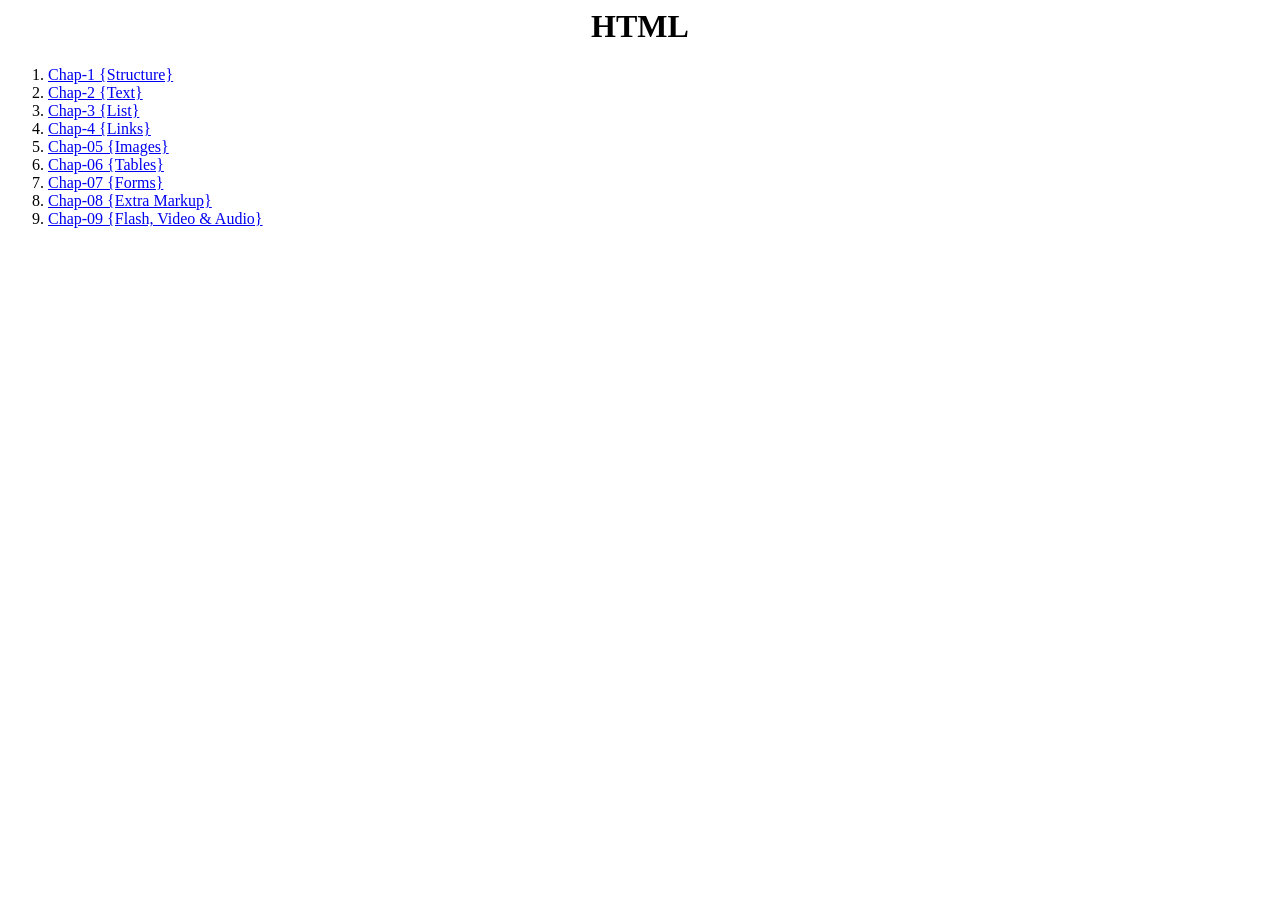
<file: html/index.html>
<html>
<head>
    <title>HTML</title>
</head>
<body>
    <h1 align="center">HTML</h1>
    <ol>
        <li> <a href="./Chap-1/chap1.html" target="_blank">Chap-1 {Structure}</a></li>
        <li> <a href="./Chap-2/chap2.html" target="_blank">Chap-2 {Text}</a></li>
        <li><a href="./Chap-3/chap3.html" target="_blank">Chap-3 {List}</a></li>
        <li><a href="./Chap-4/chap4.html" target="_blank">Chap-4 {Links}</a></li>
        <li><a href="./Chap-5/chap5.html" target = "_blank">Chap-05 {Images}</a></li>
        <li><a href="./Chap-6/chap6.html" target="_blank">Chap-06 {Tables}</a></li>
        <li><a href="./Chap-7/chap7.html" target="_blank">Chap-07 {Forms}</a></li>
        <li><a href="./Chap-8/chap8.html" target="_blank">Chap-08 {Extra Markup}</a></li>
        <li><a href="./Chap-9/chap9.html" target="_blank">Chap-09 {Flash, Video & Audio}</a></li>
    </ol>    
</body>
</html>
</file>
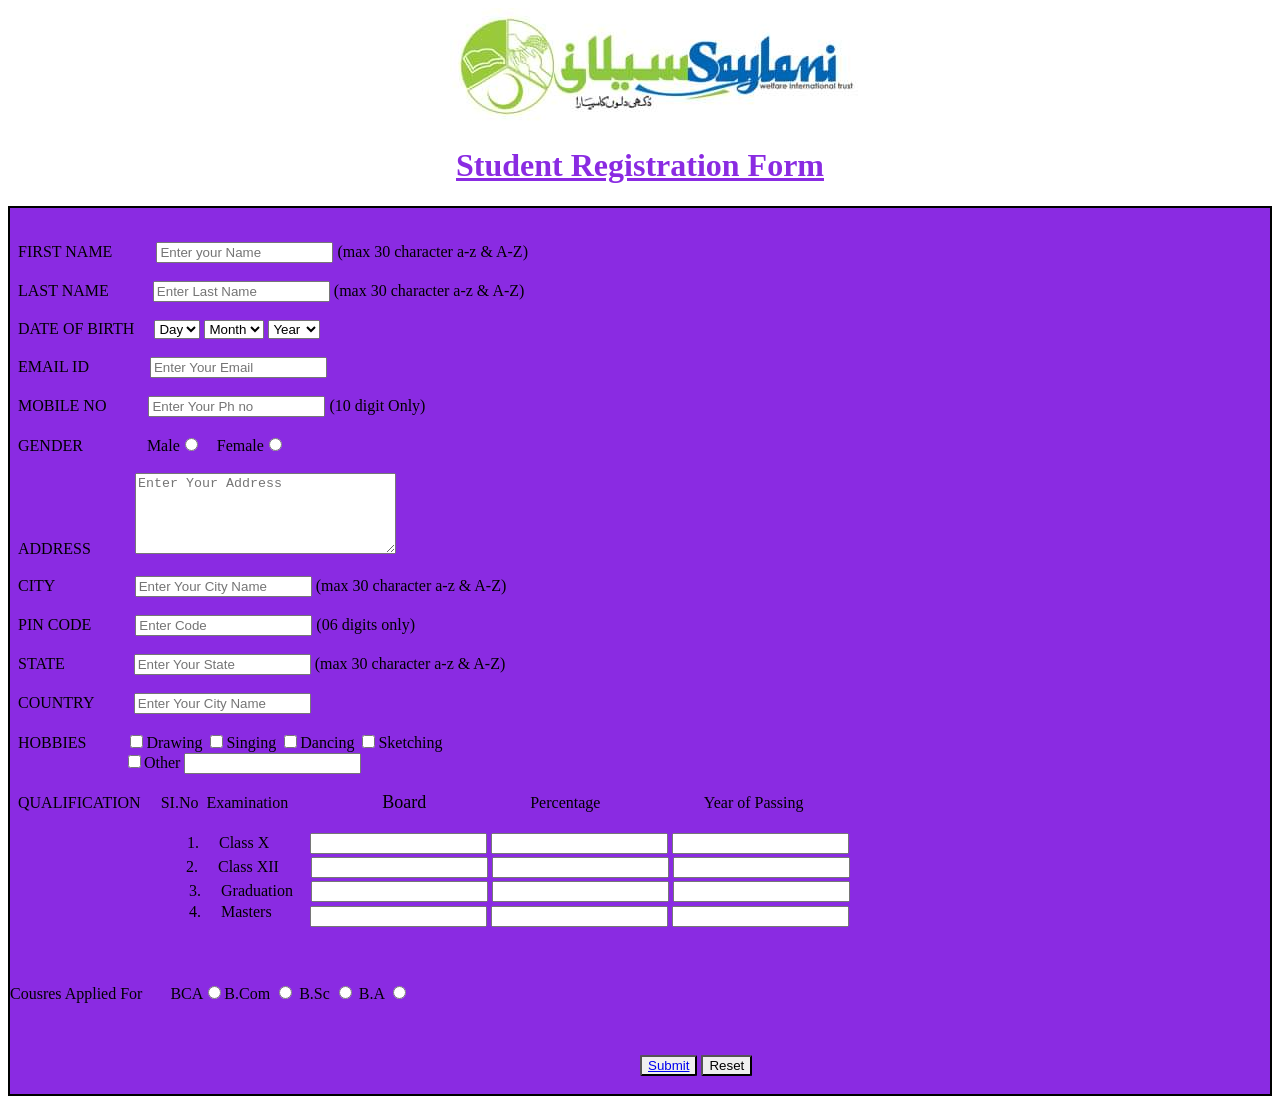
<file: css/Registartion Form/public/index.html>
<!DOCTYPE html>
<html lang="en">
<head>
    <meta charset="UTF-8">
    <meta name="viewport" content="width=device-width, initial-scale=1.0">
    <title>Document</title>
    <link rel="stylesheet" href="index.css" type="text/css">
</head>
<body>
    <img src="Logo.jpg" alt="Saylani Logo " id="logo">
        <h1><u> Student Registration Form</u></h1>
        <form id="signup"><br>
           <p>FIRST NAME  <input class="name" type="text" placeholder="Enter your Name">
            (max 30 character a-z & A-Z)
            <br>
            <br>
            LAST NAME <input type="text" placeholder="Enter Last Name" class="name"> (max 30 character a-z & A-Z)
           <br><br>
            DATE OF BIRTH &nbsp;&nbsp;&nbsp;
            <select>
                <option >Day</option>
                <option >01</option><option >02</option><option >03</option> <option >04</option>
                <option >05</option> <option >06</option> <option >07</option><option >08</option>
                <option >09</option> <option >10</option><option >11</option><option >12</option>
                <option >13</option> <option >14</option><option >15</option><option >16</option>
                <option >17</option> <option >18</option><option >19</option><option >20</option>
                <option >20</option> <option >21</option><option >22</option><option >23</option>
                <option >24</option> <option >25</option><option >26</option><option >27</option>
                <option >28</option> <option >29</option><option >30</option><option >31</option>
            </select>
            <select >
                <option >Month</option>
                <option >01</option><option >02</option><option >03</option> <option >04</option>
                <option >05</option> <option >06</option> <option >07</option><option >08</option>
                <option >09</option> <option >10</option><option >11</option><option >12</option>
            </select>
            <select>
                <option >Year</option>
                <option >1999</option>
            </select>
            <br><br>
            EMAIL ID <input  id="email" type="email" placeholder="Enter Your Email">
            <br><br>
            MOBILE NO <input id="numb" type="text" placeholder="Enter Your Ph no"> (10 digit Only)
            <br><br>
            GENDER &nbsp;&nbsp;&nbsp;&nbsp;&nbsp;&nbsp;&nbsp;&nbsp;&nbsp;&nbsp;&nbsp;&nbsp;&nbsp;&nbsp; Male<input type="radio"> &nbsp;&nbsp;&nbsp;Female<input type="radio">
            <br><br>
            ADDRESS <textarea id="addr" placeholder="Enter Your Address" cols="30" rows="05"></textarea>
            <br><br>
            CITY  <input  id="city" type="text" placeholder="Enter Your City Name"> 
            (max 30 character a-z & A-Z)
            <br><br>
            PIN CODE <input id="pin" type="text" placeholder="Enter Code"> (06 digits only) 
            <br><br>
            STATE <input id="state" type="text" placeholder="Enter Your State"> 
            (max 30 character a-z & A-Z)
            <br><br>
            COUNTRY <input id="cntry" type="text" placeholder="Enter Your City Name"> 
            <br><br>
            HOBBIES &nbsp;&nbsp;&nbsp;&nbsp;&nbsp;&nbsp;&nbsp;&nbsp;&nbsp;<input type="checkbox" >Drawing
            <input type="checkbox" >Singing <input type="checkbox" >Dancing <input type="checkbox" >Sketching
            <br>
            <input id="other" type="checkbox" >Other <input type="text">
            <br><br>
            <label> QUALIFICATION</label>
            <label> &nbsp; &nbsp; SI.No</label>
            <label>&nbsp;Examination</label>
            <label class="label"> Board</label>
            <label id="per"> Percentage</label>
            <label id="pass"> Year of Passing</label>
            <ol>
                <li id="class-x">&nbsp;&nbsp;&nbsp;&nbsp;Class X
                    <input type="input" class="input-x"/>
                    <input type="input" class="input-x"/>
                    <input type="input" class="input-x"/>
                </li>
                <li id="class-xii">&nbsp;&nbsp;&nbsp;&nbsp;Class XII
                    <input type="input" class="input-xii"/>
                    <input type="input" class="input-xii"/>
                    <input type="input" class="input-xii"/>
                </li>
                <li id="graduation">&nbsp;&nbsp;&nbsp;&nbsp;Graduation
                    <input type="input" class="input-graduation"/>
                    <input type="input" class="input-graduation"/>
                    <input type="input" class="input-graduation"/>
                </li>
                <li id="masters">&nbsp;&nbsp;&nbsp;&nbsp;Masters
                    <input type="input" class="input-masters"/>
                    <input type="input" class="input-masters"/>
                    <input type="input" class="input-masters"/>
                </li>
                <br />
            </ol>
         <br><br>
            Cousres Applied For &nbsp;&nbsp;&nbsp;&nbsp;&nbsp;&nbsp;BCA<input type="radio" >B.Com <input type="radio">
            B.Sc <input type="radio"> B.A <input type="radio">
            <br><br>
        </p><br>
        <button class="btn"><a href="submit.html">Submit</a></button> 
        <button type="reset" class="btn">Reset</button> 
        <br><br>
        </form>
</body>
</html>
</file>
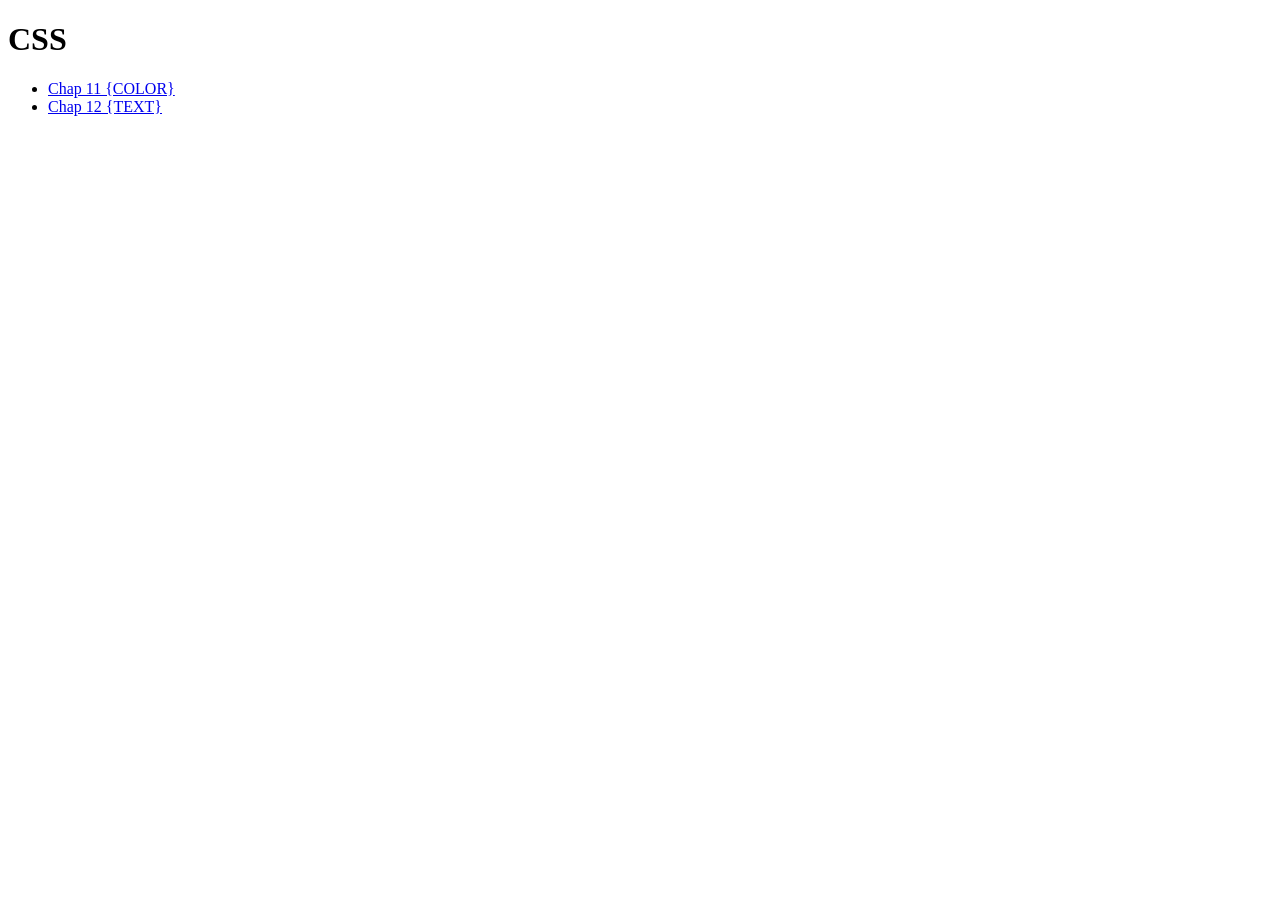
<file: css/main.html>
<!DOCTYPE html>
<html lang="en">
<head>
    <meta charset="UTF-8">
    <meta name="viewport" content="width=device-width, initial-scale=1.0">
    <meta http-equiv="X-UA-Compatible" content="ie=edge">
    <title>CSS</title>
</head>
<body>
    <h1>CSS</h1>
    <ul>
        <li><a href="./Chap 11/chap11.html">Chap 11 {COLOR} </a></li>
        <li><a href="./Chap-12/chap12.html">Chap 12 {TEXT} </a></li>
    </ul>
</body>
</html>
</file>
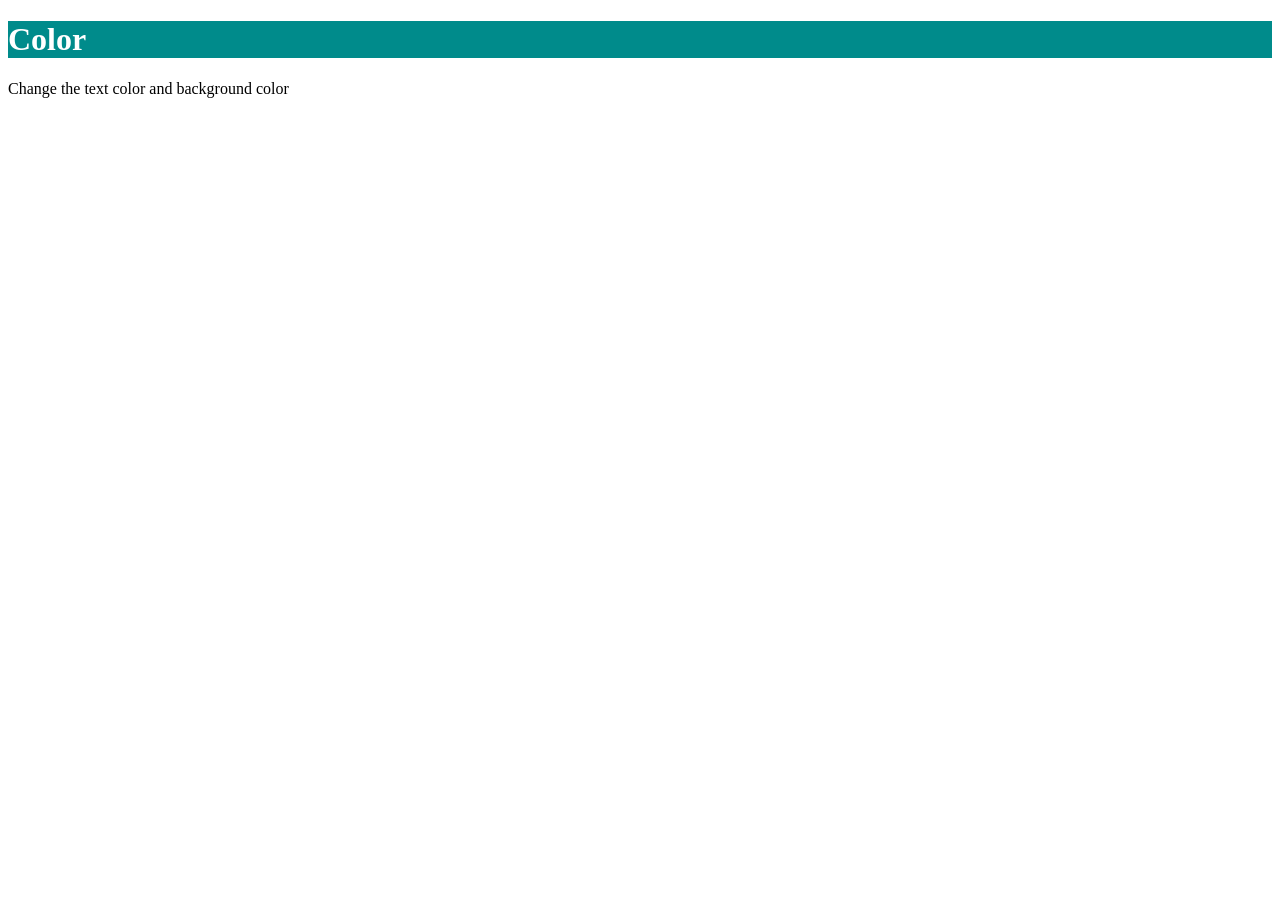
<file: css/Chap-11/chap11.html>
<!DOCTYPE html>
<html lang="en">
<head>
    <meta charset="UTF-8">
    <meta name="viewport" content="width=device-width, initial-scale=1.0">
    <meta http-equiv="X-UA-Compatible" content="ie=edge">
    <title>Chap 11</title>
    <link href="main.css" type="text/css" rel="stylesheet"/>
</head>
<body>
    <h1>Color</h1>
    <p>Change the text color and background color</p>
</body>
</html>
</file>
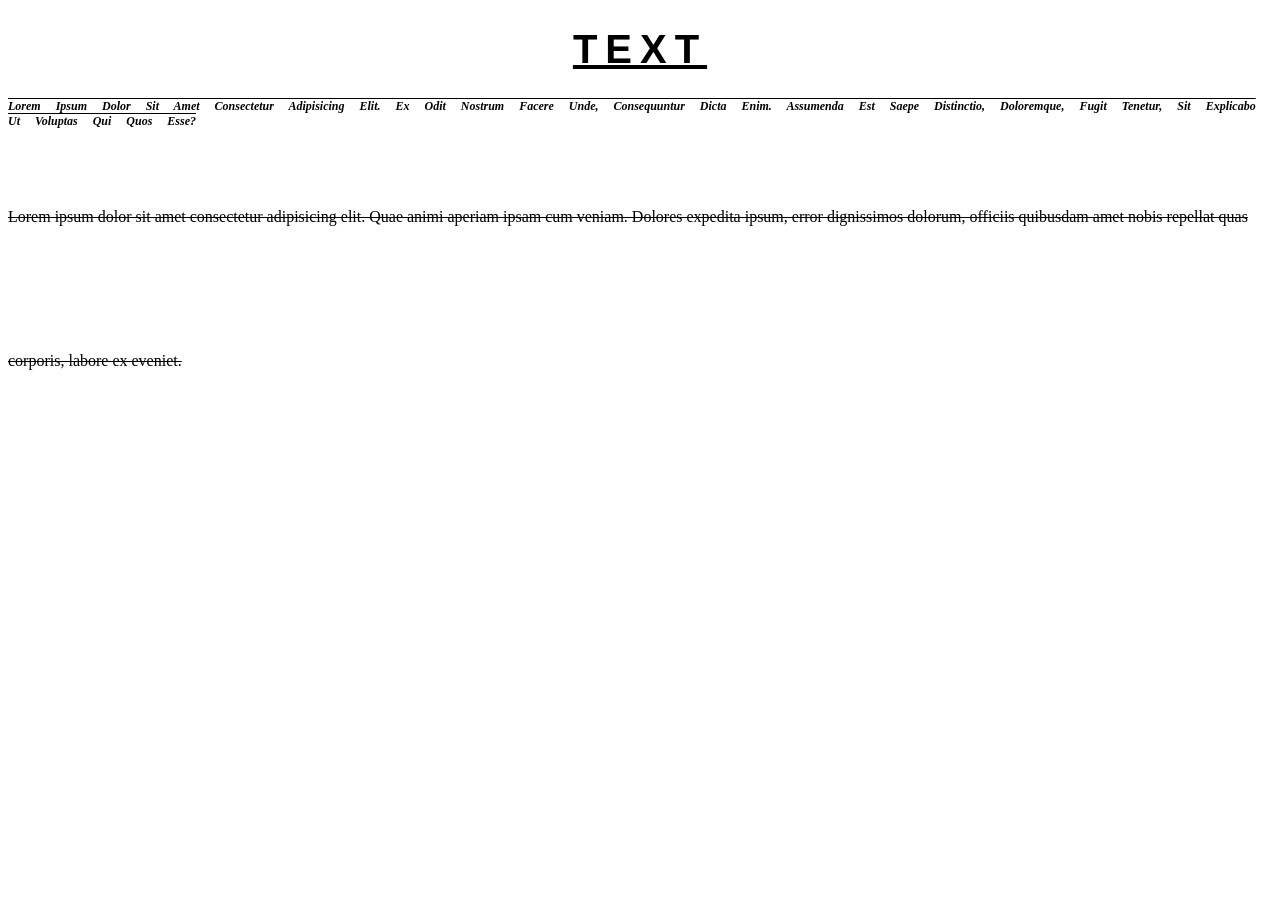
<file: css/Chap-12/chap12.html>
<!DOCTYPE html>
<html lang="en">
<head>
    <meta charset="UTF-8">
    <meta name="viewport" content="width=device-width, initial-scale=1.0">
    <meta http-equiv="X-UA-Compatible" content="ie=edge">
    <title>Chap 12</title>
    <link href="style.css" type="text/css" rel="stylesheet"/>
</head>
<body>
    <h1>Text</h1>
    <p id="p1">Lorem ipsum dolor sit amet consectetur adipisicing elit. Ex odit nostrum facere unde, consequuntur dicta enim. Assumenda est saepe distinctio, doloremque, fugit tenetur, sit explicabo ut voluptas qui quos esse?</p>
    <p id="p2">Lorem ipsum dolor sit amet consectetur adipisicing elit. Quae animi aperiam ipsam cum veniam. Dolores expedita ipsum, error dignissimos dolorum, officiis quibusdam amet nobis repellat quas corporis, labore ex eveniet.</p>
</body>
</html>
</file>
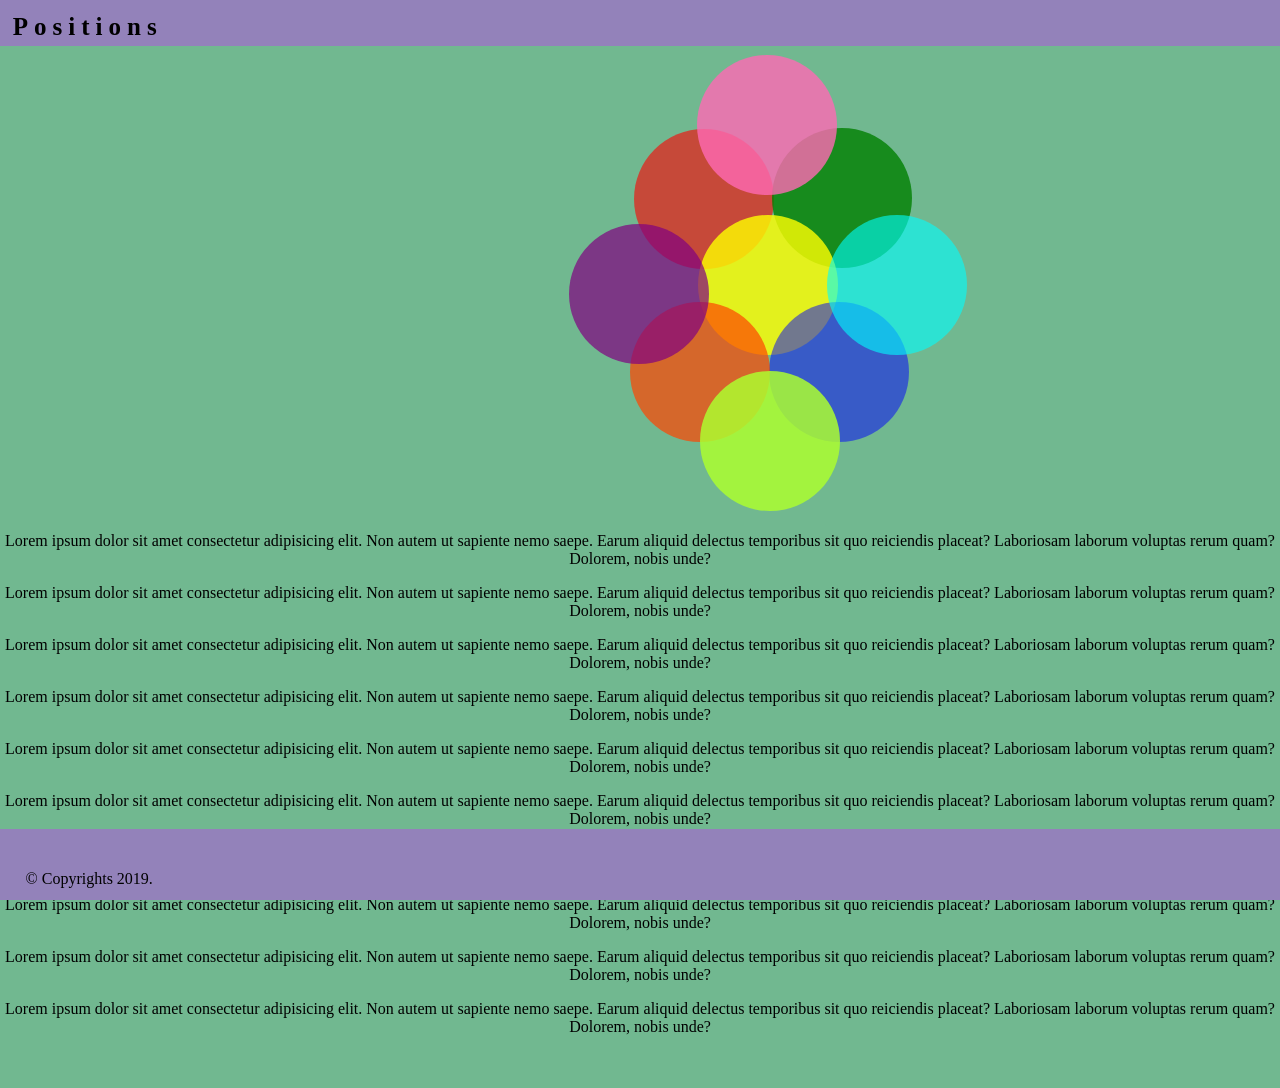
<file: css/Pattern/pattern.html>
<!DOCTYPE html>
<html lang="en">
<head>
    <meta charset="UTF-8">
    <meta name="viewport" content="width=device-width, initial-scale=1.0">
    <meta http-equiv="X-UA-Compatible" content="ie=edge">
    <title>Pattern</title>
    <link href="pattern.css" type="text/css" rel="stylesheet"/>
</head>
<body>
    <!-- <div > -->
    <button id="fix-button">Fixed Button</button>
    <!-- </div> -->
    <header>
        <div id="heading">Positions</div>
    </header>
            
    <div id="parent"> 
        <div id="firstDiv"></div>
        <div id="secDiv"></div>
        <div id="thirdDiv"></div>
        <div id="fourthDiv"></div>
        <div id="fifthDiv"></div>
        <div id="sixthDiv"></div>
        <div id="seventhDiv"></div>
        <div id="eightDiv"></div>
        <div id="nineDiv"></div>
    </div>
    <br />
    <br />
    <div> 
        <p class="para">Lorem ipsum dolor sit amet consectetur adipisicing elit. Non autem ut sapiente nemo saepe. Earum aliquid delectus temporibus sit quo reiciendis placeat? Laboriosam laborum voluptas rerum quam? Dolorem, nobis unde?</p>
        <p class="para">Lorem ipsum dolor sit amet consectetur adipisicing elit. Non autem ut sapiente nemo saepe. Earum aliquid delectus temporibus sit quo reiciendis placeat? Laboriosam laborum voluptas rerum quam? Dolorem, nobis unde?</p>
        <p class="para">Lorem ipsum dolor sit amet consectetur adipisicing elit. Non autem ut sapiente nemo saepe. Earum aliquid delectus temporibus sit quo reiciendis placeat? Laboriosam laborum voluptas rerum quam? Dolorem, nobis unde?</p>
        <p class="para">Lorem ipsum dolor sit amet consectetur adipisicing elit. Non autem ut sapiente nemo saepe. Earum aliquid delectus temporibus sit quo reiciendis placeat? Laboriosam laborum voluptas rerum quam? Dolorem, nobis unde?</p>
        <p class="para">Lorem ipsum dolor sit amet consectetur adipisicing elit. Non autem ut sapiente nemo saepe. Earum aliquid delectus temporibus sit quo reiciendis placeat? Laboriosam laborum voluptas rerum quam? Dolorem, nobis unde?</p>
        <p class="para">Lorem ipsum dolor sit amet consectetur adipisicing elit. Non autem ut sapiente nemo saepe. Earum aliquid delectus temporibus sit quo reiciendis placeat? Laboriosam laborum voluptas rerum quam? Dolorem, nobis unde?</p>
        <p class="para">Lorem ipsum dolor sit amet consectetur adipisicing elit. Non autem ut sapiente nemo saepe. Earum aliquid delectus temporibus sit quo reiciendis placeat? Laboriosam laborum voluptas rerum quam? Dolorem, nobis unde?</p>
        <p class="para">Lorem ipsum dolor sit amet consectetur adipisicing elit. Non autem ut sapiente nemo saepe. Earum aliquid delectus temporibus sit quo reiciendis placeat? Laboriosam laborum voluptas rerum quam? Dolorem, nobis unde?</p>
        <p class="para">Lorem ipsum dolor sit amet consectetur adipisicing elit. Non autem ut sapiente nemo saepe. Earum aliquid delectus temporibus sit quo reiciendis placeat? Laboriosam laborum voluptas rerum quam? Dolorem, nobis unde?</p>
        <p class="para">Lorem ipsum dolor sit amet consectetur adipisicing elit. Non autem ut sapiente nemo saepe. Earum aliquid delectus temporibus sit quo reiciendis placeat? Laboriosam laborum voluptas rerum quam? Dolorem, nobis unde?</p>
    </div>
    <br />
    <br />
    <footer>
        <div id="foot">
            <p>&copy; Copyrights 2019.</p>
        </div>
    </footer>
</body>
</html>
</file>
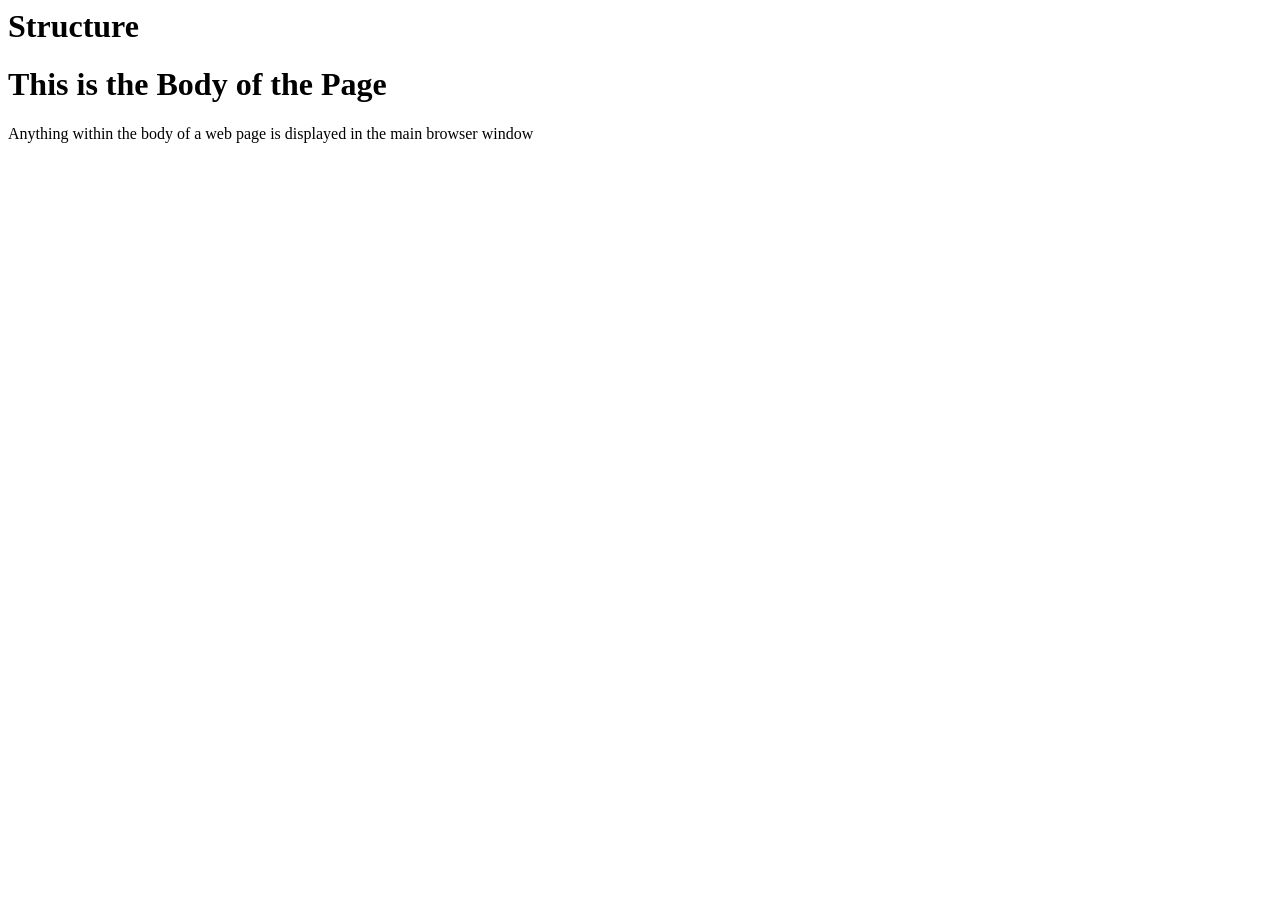
<file: html/Chap-1/chap1.html>
<!-- In the following code this is the Basic Structure of HTML5 -->
<html>
    <head>
        <title> Chap-01</title>
    </head>
    <body>
        <h1>Structure</h1>
        <h1>This is the Body of the Page</h1>
        <p>Anything within the body of a web page is displayed in the main browser window</p>
    </body>
</html>
</file>
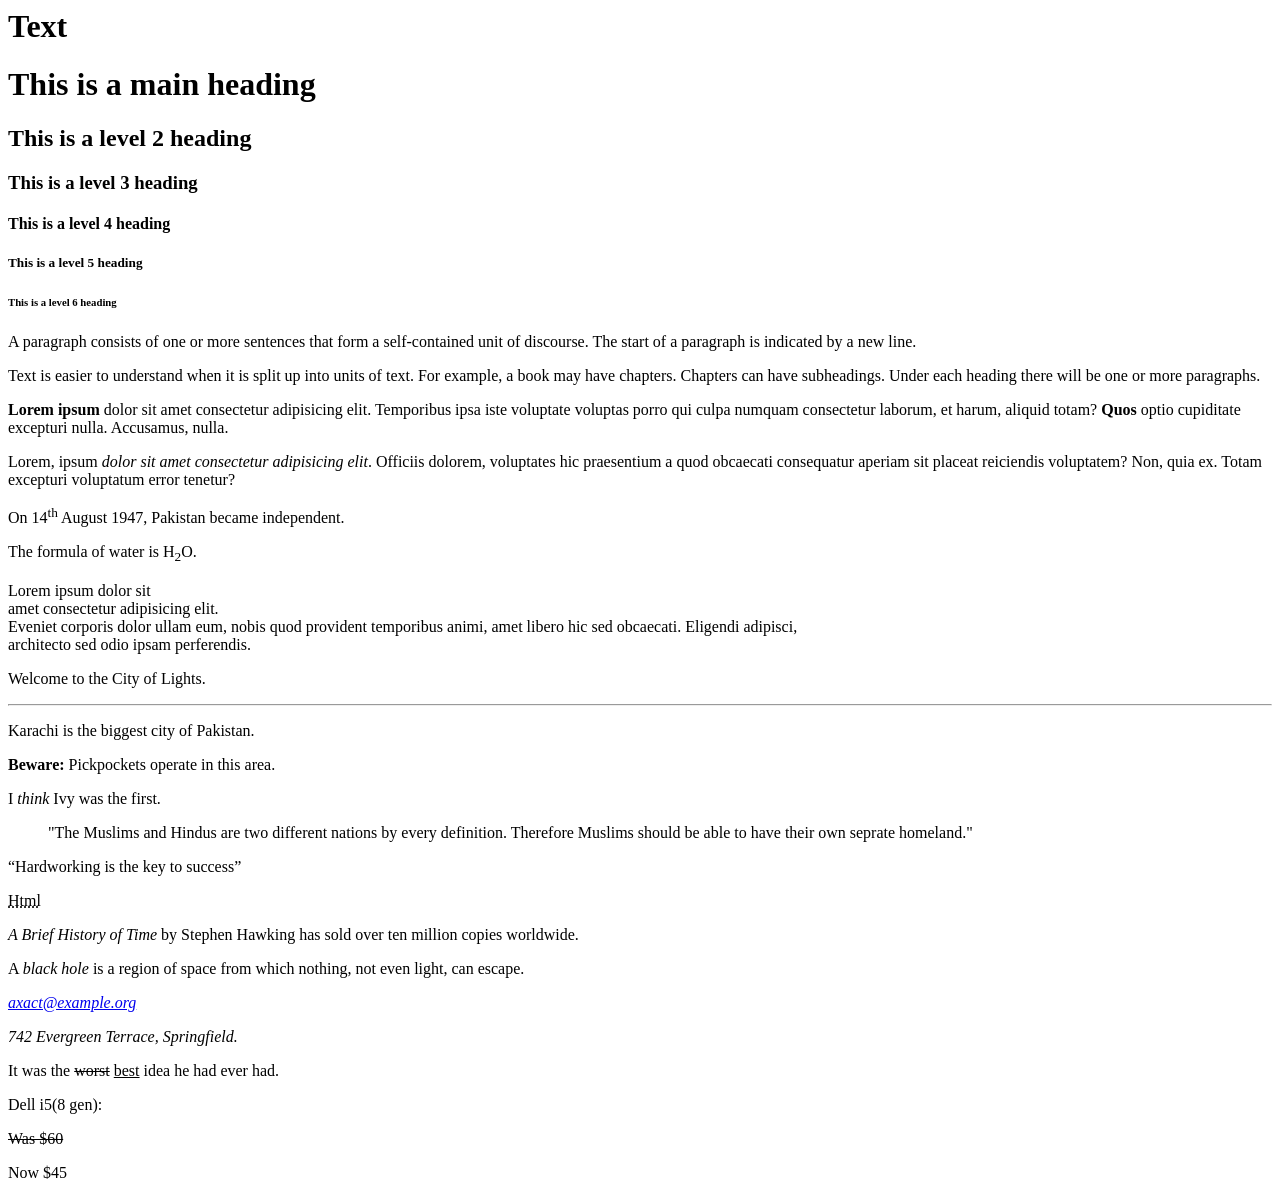
<file: html/Chap-2/chap2.html>
<html>
    <head>
        <title>Chap-02</title>
    </head>
    <body>
        <h1>Text</h1>
        <!-- HTML has six level of headings -->
        <h1>This is a main heading</h1>
        <h2>This is a level 2 heading</h2>
        <h3>This is a level 3 heading</h3>
        <h4>This is a level 4 heading</h4>
        <h5>This is a level 5 heading</h5>
        <h6>This is a level 6 heading</h6>
        <!-- For Paragraphs -->
        <p>A paragraph consists of one or more sentences that form a self-contained unit of discourse. The start of a paragraph is indicated by a new line.</p>
        <p>Text is easier to understand when it is split up into units of text. For example, a book may have chapters. Chapters can have subheadings. Under each heading there will be one or more paragraphs.</p>
        <!-- For Bold -->
        <p><b>Lorem ipsum</b> dolor sit amet consectetur adipisicing elit. Temporibus ipsa iste voluptate voluptas porro qui culpa numquam consectetur laborum, et harum, aliquid totam? <b>Quos</b> optio cupiditate excepturi nulla. Accusamus, nulla.</p>
        <!-- For Italic -->
        <p>Lorem, ipsum<i> dolor sit amet consectetur adipisicing elit</i>. Officiis dolorem, voluptates hic praesentium a quod obcaecati consequatur aperiam sit placeat reiciendis voluptatem? Non, quia ex. Totam excepturi voluptatum error tenetur?</p>
        <!-- For SuperScript -->
        <p>On 14<sup>th</sup> August 1947, Pakistan became independent.</p>
        <!-- For SubScript -->
        <p>The formula of water is H<sub>2</sub>O.</p>
        <!-- For Breaking Lines -->
        <p>Lorem ipsum dolor sit<br /> amet consectetur adipisicing elit.<br /> Eveniet corporis dolor ullam eum, nobis quod provident temporibus animi, amet libero hic sed obcaecati. Eligendi adipisci,<br /> architecto sed odio ipsam perferendis.</p>
        <!-- For Horizontal Rules -->
        <p>Welcome to the City of Lights.</p> 
        <hr />
        <p>Karachi is the biggest city of Pakistan.</p>
        <!-- Strong (it indicates that the contents has strong importance) -->
        <p><strong>Beware: </strong> Pickpockets operate in this area.</p>
        <!-- Emphasis (This element indicates emphasis that subtly changes the meaning of a sentence.) -->
        <p>I <em>think </em> Ivy was the first.</p>
                            <!-- Quotations -->
        <!-- Blockquote (This element is used for longer quotes) -->
        <blockquote>"The Muslims and Hindus are two different nations by every definition. Therefore Muslims should be able to have their own seprate homeland."</blockquote>
        <!-- <q> (This element is used for smallest quotes) -->
            <q>Hardworking is the key to success</q>
            <!-- Abbreviation -->
            <p><abbr title="Hyper Text Markup Language"> Html</abbr></p>
            <!-- Citations (This element is used for indicates a referencing of book,page or etc) -->
            <p><cite>A Brief History of Time</cite> by Stephen Hawking has sold over ten million copies worldwide. </p>
            <!-- Definitions (This element is used for definitions) -->
            <p>A <dfn>black hole</dfn> is a region of space from which nothing, not even light, can escape.</p>
            <!-- Author details -->
            <address>
                <p><a href="mailto: axact@example.org">axact@example.org</a></p>
                <p>742 Evergreen Terrace, Springfield.</p>
            </address>
                        <!-- Changes of Content -->
            <!-- for inserting (use ins) and for deleting (use del) -->
            <p>It was the <del>worst</del> <ins>best</ins> idea he had ever had.</p>
            <!-- <s> (This element element indicates something that is no longer accurate or relevant ) -->
            <p>Dell i5(8 gen): </p>
            <p><s>Was $60</s></p>
            <p>Now $45</p>
        </body>
</html>
</file>
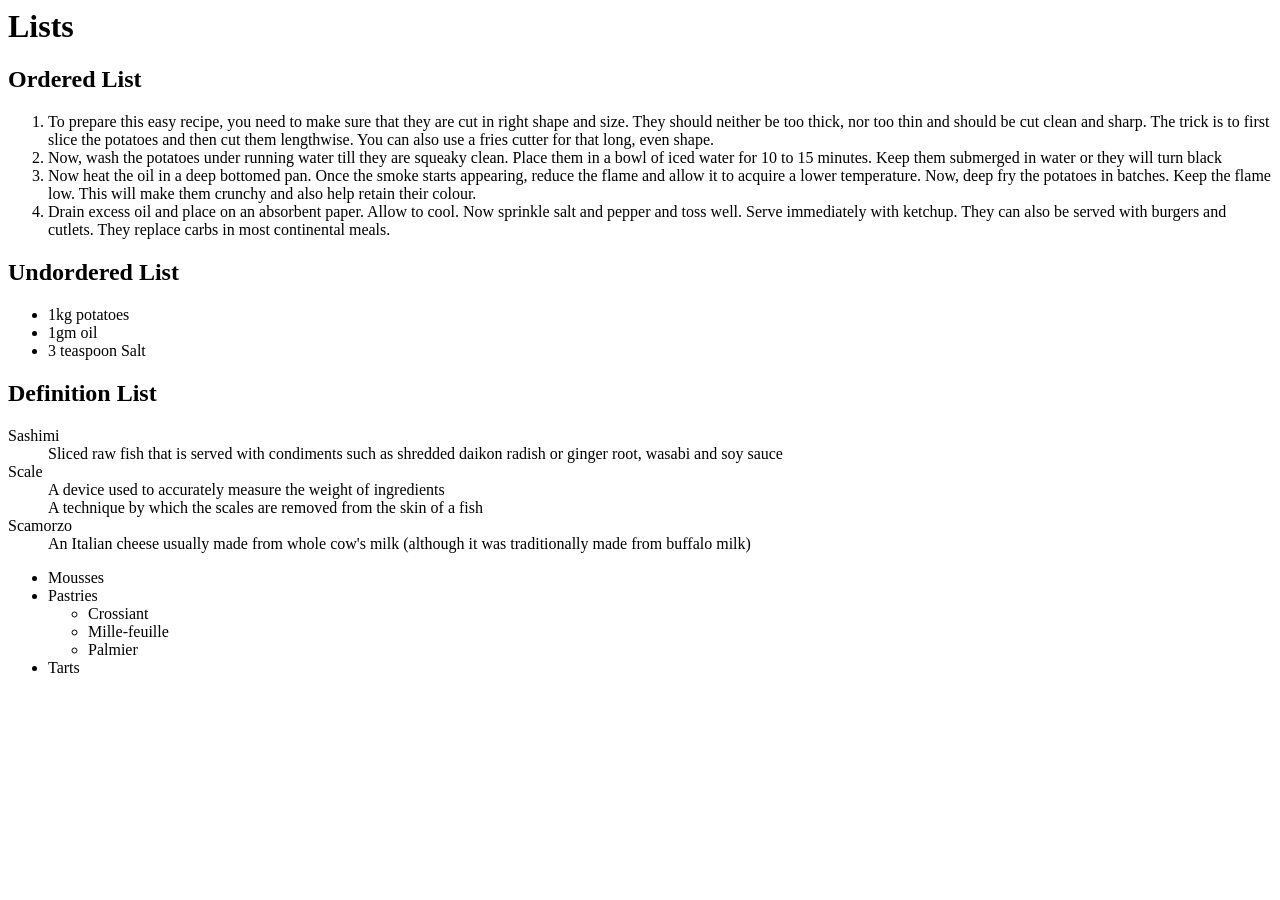
<file: html/Chap-3/chap3.html>
<html>
    <head>
        <title>Chap-03</title>
    </head>
    <body>
        <h1>Lists</h1>
        <!-- Lists -->
        <!-- Ordered Lists (This is for sequence list)-->
        <h2>Ordered List</h2>
        <ol>
            <li>To prepare this easy recipe, you need to make sure that they are cut in right shape and size. They should neither be too thick, nor too thin and should be cut clean and sharp. The trick is to first slice the potatoes and then cut them lengthwise. You can also use a fries cutter for that long, even shape.</li>
            <li>Now, wash the potatoes under running water till they are squeaky clean. Place them in a bowl of iced water for 10 to 15 minutes. Keep them submerged in water or they will turn black</li>
            <li>Now heat the oil in a deep bottomed pan. Once the smoke starts appearing, reduce the flame and allow it to acquire a lower temperature. Now, deep fry the potatoes in batches. Keep the flame low. This will make them crunchy and also help retain their colour.</li>
            <li>Drain excess oil and place on an absorbent paper. Allow to cool. Now sprinkle salt and pepper and toss well. Serve immediately with ketchup. They can also be served with burgers and cutlets. They replace carbs in most continental meals.</li>
        </ol>
        <!-- Undordered Lists (This is for nonsequence list) -->
        <h2>Undordered List</h2>
        <ul>
            <li>1kg potatoes</li>
            <li>1gm oil</li>
            <li>3 teaspoon Salt</li>
        </ul>
        <!-- Definition Lists -->
        <h2>Definition List</h2>
        <dl>
                <dt>Sashimi</dt>
                <dd>Sliced raw fish that is served with
                 condiments such as shredded daikon radish or
                 ginger root, wasabi and soy sauce</dd>
                <dt>Scale</dt>
                <dd>A device used to accurately measure the
                 weight of ingredients</dd>
                <dd>A technique by which the scales are removed
                 from the skin of a fish</dd>
                <dt>Scamorzo</dt>
                <dd>An Italian cheese usually made from whole cow's milk (although it was traditionally made from buffalo milk)</dd>
        </dl>
        <!-- Nested Lists -->
        <ul>
            <li>Mousses</li>
            <li>Pastries</li>
            <ul>
                <li>Crossiant</li>
                <li>Mille-feuille</li>
                <li>Palmier</li>
            </ul>
            <li>Tarts</li>
        </ul>
    </body>
</html>
</file>
<file: css/Registartion Form/public/index.css>
#logo
{
    position: relative;
    margin-left: 35%;

}
#email
{
    margin-left: 57px;
}
#numb
{
    margin-left: 38px;
}
.name,#addr
{
    margin-left: 40px;
}
#city
{
    margin-left: 76px;
}
#pin
{
    margin-left: 40px;
}
#state
{
    margin-left: 65px;
}
#cntry
{
    margin-left: 36px;
}
#other
{
    margin-left: 110px;
}
p
{
    position: relative;
    left: 8px;
}
#signup
{
    background-color: blueviolet;
    border: 2px solid;
}
h1
{
    color: blueviolet;
    text-align: center;
}

.label
{
    position: relative;
    left: 90px;
    font-size: large;
}
#per
{
    position: relative;
    left: 190px;
}
#pass
{
    position: relative;
    left:290px;
}
#class-x{
    position: relative;
    left: 153px;
    top: 4px;
}

.input-x{
    position: relative;
    left: 37px;
}
#class-xii{
    position: relative;
    left: 152px;
    top: 7px;
}
.input-xii{
    position: relative;
    left: 28px;
}

#graduation{
    position: relative;
    left: 155px;
    top: 10px;
}

.input-graduation{
    position: relative;
    left: 14px;
}
#masters{
    position: relative;
    left: 155px;
    top: 10px;
}
.input-masters{
    position: relative;
    left: 34px;
    top: 4px;
}
#board{
    position: relative;
    top: 10px;
    left: 35px;
}
#percentage{
    position: relative;
    top: 10px;
    left: 118px;
}
.btn
{
    border-radius: 05%;
    position: relative;
    left: 50%;
}
</file>
<file: css/Chap-11/main.css>
h1{
    /* Foreground color */
    color: white;
    /* Background color */
    background-color:darkcyan ;
    
}
</file>
<file: css/Chap-12/style.css>
h1{
    font-family: Arial, Helvetica, sans-serif;
    font-size: 40px;
    text-transform: uppercase;
    text-decoration: underline;
    letter-spacing: 0.2em;
    text-align: center;
}
#p1{
    font-family: Georgia, 'Times New Roman', Times, serif;
    font-size: 12px;
    font-weight: bold;
    font-style: italic;
    text-transform: capitalize;
    text-decoration: overline;
    word-spacing: 1em;
}

#p2{
    text-decoration: line-through;
    line-height: 9em;
}
</file>
<file: css/Pattern/pattern.css>
body{
    margin: 0px;
    padding: 0px;
    background-color: rgb(113, 184, 144);
}
header{
    background-color: #9382BA;
    height: 20px;
    position: fixed;
    width: 100%;
    padding: 1%;
    z-index: 1;
    letter-spacing: 6px;
    
}
#heading{
    float: left;
    font-weight: bold;
    font-size: 25px;
}
#foot{
    background-color: #9382BA;
    position: fixed;
    z-index: 2;
    height: 20px;
    width: 100%;
    padding: 2%;
    bottom: 0;
}
.para{
    text-align: center;
}
#fix-button{
    position: fixed;
    top: 480px;
    z-index: 3;
    left: 1392px;
    font-family: Arial, Helvetica, sans-serif;
    border-radius: 35px;
    font-size: 16px;
    background-color: white;
    color: black;
    border: 2px solid rgb(2, 69, 92);
    padding: 7px;
    letter-spacing: 1px;
}
#fix-button:hover{
    background-color: rgb(56, 158, 192);
    color: white;
}

#parent{
    position: relative;
    background-color: rgb(113, 184, 144);
    height: 480px;
    top: 45px;
}
#firstDiv{
    position: absolute;
    background-color: red;
    top: 84px;
    width: 140px;
    height: 140px;
    border-radius: 50%;
    left: 634px;
    opacity: 0.6;
}
#secDiv{
    position: absolute;
    background-color: green;
    width: 140px;
    height: 140px;
    top: 83px;
    border-radius: 50%;
    left: 772px;
    opacity: 0.8;
}
#thirdDiv{
    position: absolute;
    background-color: yellow;
    width: 140px;
    height: 140px;
    top: 170px;
    border-radius: 50%;
    left: 698px;
    opacity: 0.8;
}
#fourthDiv{
    position: absolute;
    background-color: blue;
    width: 140px;
    height: 140px;
    top: 257px;
    border-radius: 50%;
    left: 769px;
    opacity: 0.5;
}
#fifthDiv {
    position: absolute;
    background-color: orangered;
    width: 140px;
    height: 140px;
    top: 257px;
    border-radius: 50%;
    left: 630px;
    opacity: 0.7;
}
#sixthDiv{
    position: absolute;
    background-color: purple;
    width: 140px;
    height: 140px;
    top: 179px;
    border-radius: 50%;
    left: 569px;
    opacity: 0.7;
}
#seventhDiv{
    position: absolute;
    background-color: greenyellow;
    width: 140px;
    height: 140px;
    top: 326px;
    border-radius: 50%;
    left: 700px;
    opacity: 0.84;
}
#eightDiv{
    position: absolute;
    background-color: hotpink;
    width: 140px;
    height: 140px;
    top: 10px;
    border-radius: 50%;
    left: 697px;
    opacity: 0.8;
}
#nineDiv{
    position: absolute;
    background-color: aqua;
    width: 140px;
    height: 140px;
    border-radius: 50%;
    top: 170px;
    left: 827px;
    opacity: 0.6;
}
</file>
